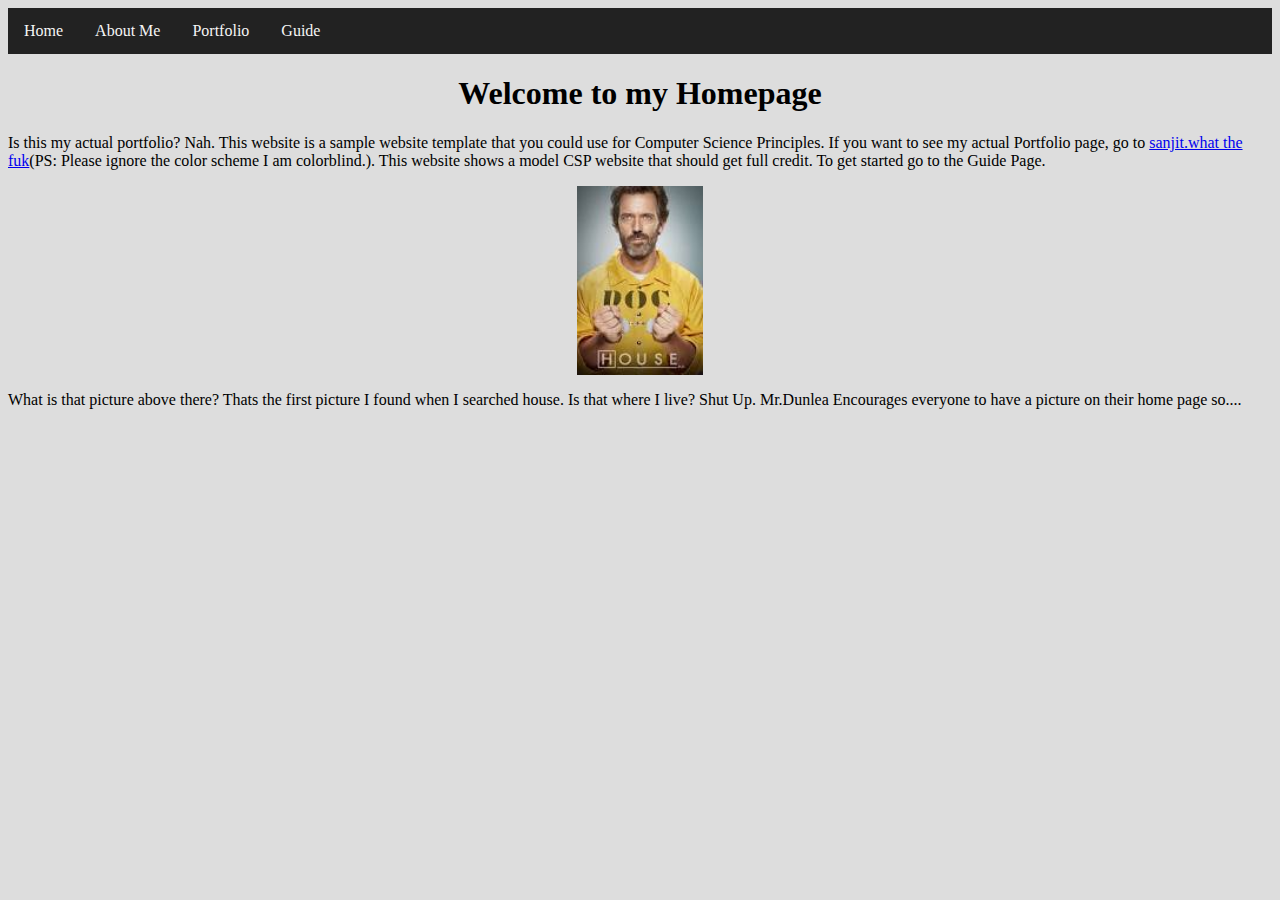
<file: index.html>
<!DOCTYPE html>
<html lang="en">

<head>
    <meta charset="UTF-8">
    <meta name="viewport" content="width=s, initial-scale=1.0">
    <title>Sanjit's CSP Guide</title>
    <link rel="stylesheet" href="css/index.css">
</head>

<body>
    <header>
        <ul class="navbar">
            <li class="nav-list"><a class="nav-links" href="index.html">Home</a></li>
            <li class="nav-list"><a class="nav-links" href="about.html">About Me</a></li>
            <li class="nav-list"><a class="nav-links" href="portfolio.html">Portfolio</a></li>
            <li class="nav-list"><a class="nav-links" href="guide.html">Guide</a></li>
        </ul>
    </header>

    <h1 class="page-title">Welcome to my Homepage</h1>
    <p class="introduction">Is this my actual portfolio? Nah. This website is a sample website template that you could
        use for Computer Science Principles. If you want to see my actual Portfolio page, go to
        <a href="http://www.sanjit.wtf">sanjit.what the fuk</a>(PS: Please ignore the color scheme I am colorblind.).
        This website shows a model CSP website that should get full credit. To get started go to the Guide Page.
    </p>

    <img class="house-pic" src="./pics/home.jfif" alt="Home Picture">
    <p>What is that picture above there? Thats the first picture I found when I searched house. Is that where I live?
        Shut Up. Mr.Dunlea Encourages everyone to have a picture on their home page so....</p>
</body>

</html>
</file>
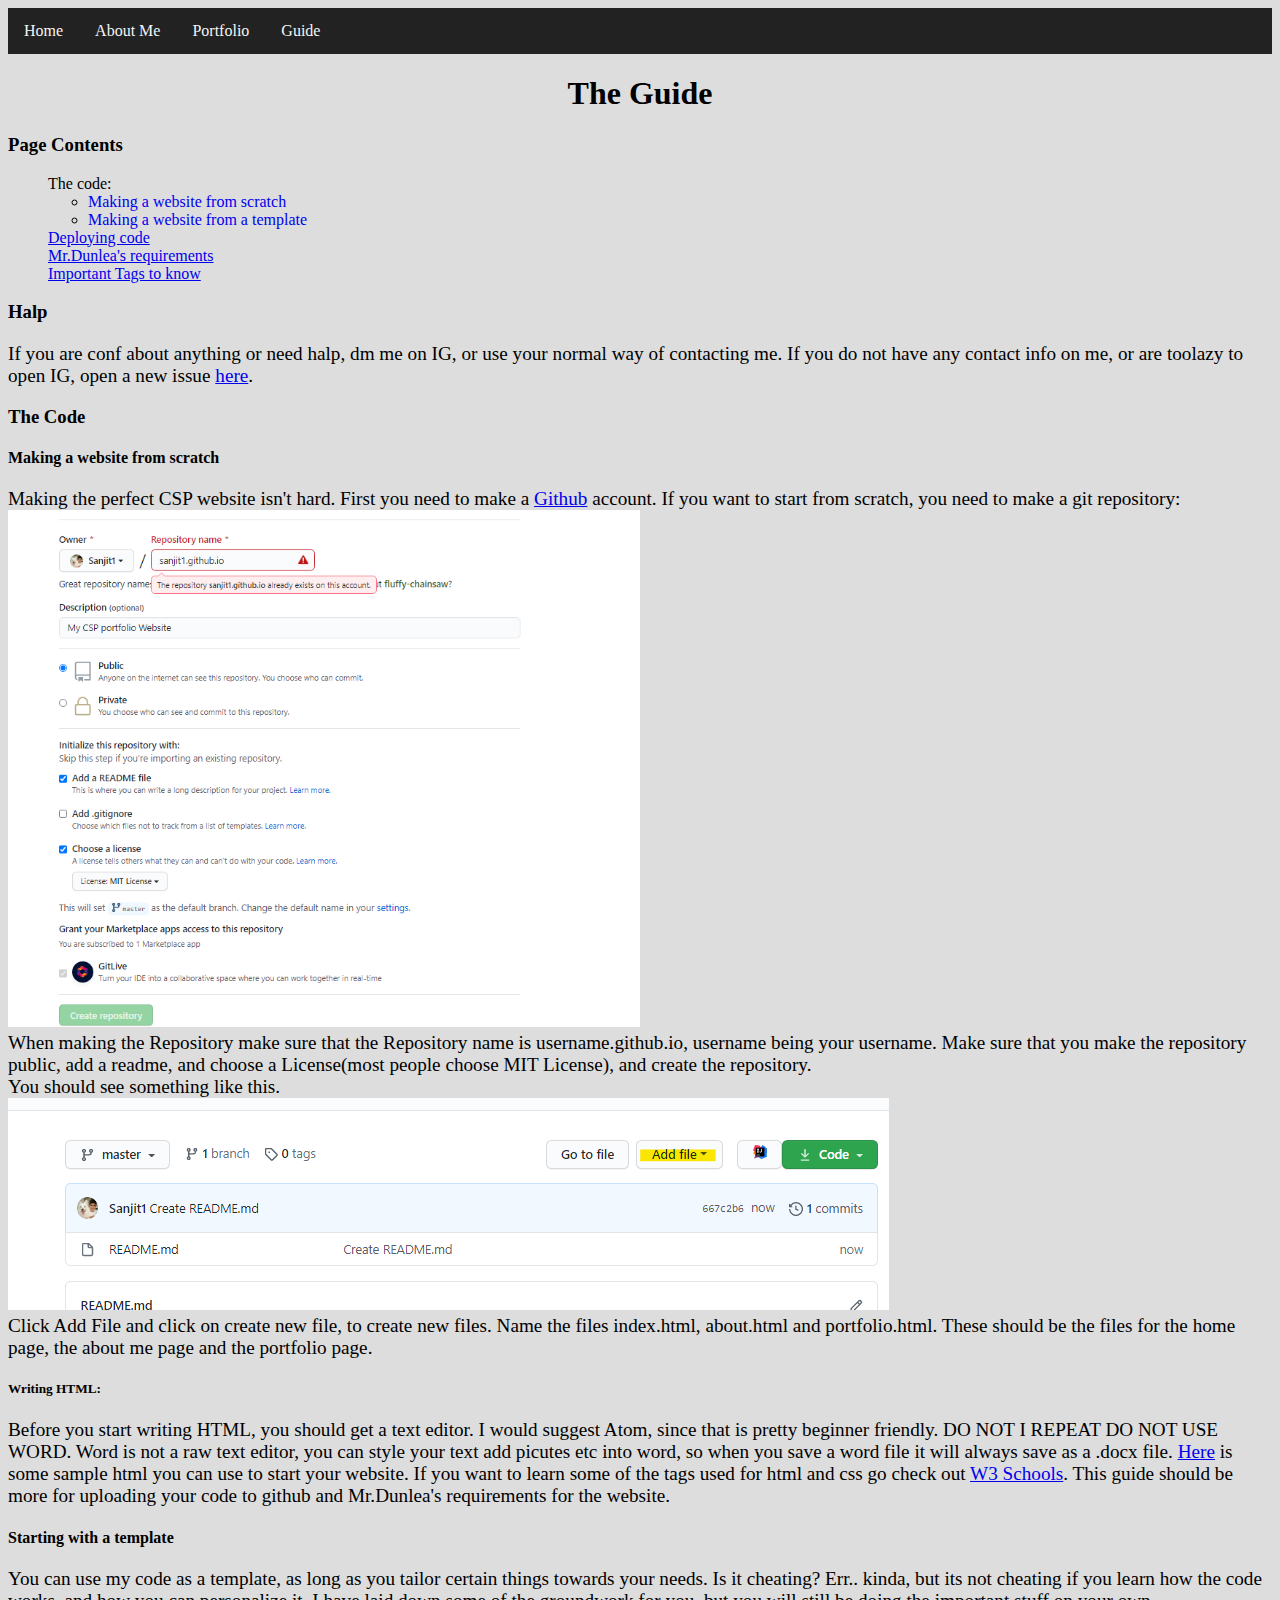
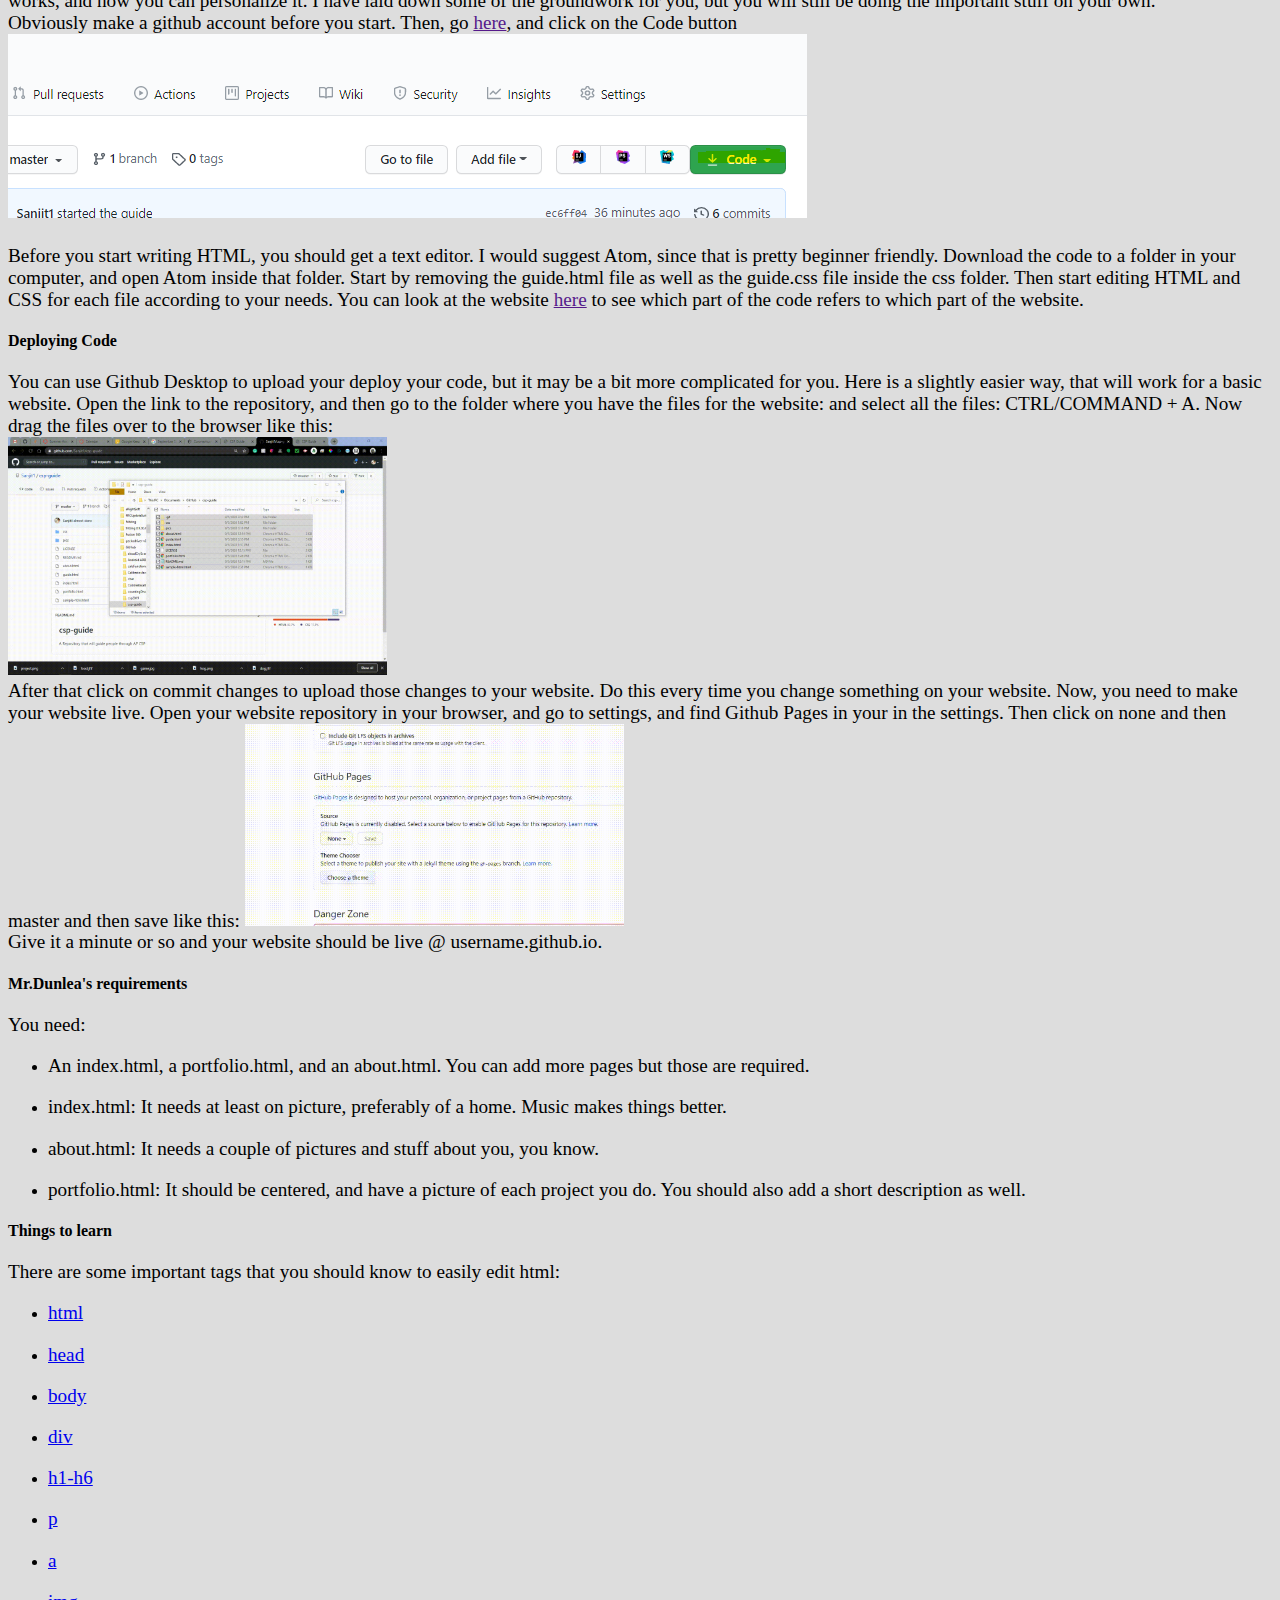
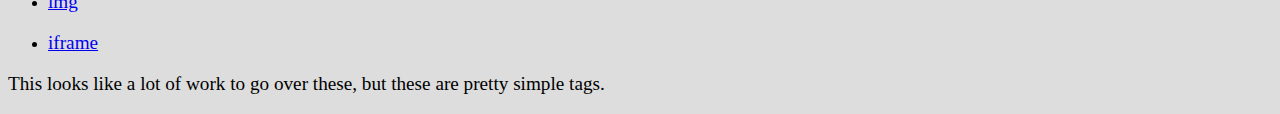
<file: guide.html>
<!DOCTYPE html>
<html lang="en">

<head>
    <meta charset="UTF-8">
    <meta name="viewport" content="width=s, initial-scale=1.0">
    <title>CSP Guide</title>
    <link rel="stylesheet" href="css/guide.css">
</head>

<body>
    <header>
        <ul class="navbar">
            <li class="nav-list"><a class="nav-links" href="index.html">Home</a></li>
            <li class="nav-list"><a class="nav-links" href="about.html">About Me</a></li>
            <li class="nav-list"><a class="nav-links" href="portfolio.html">Portfolio</a></li>
            <li class="nav-list"><a class="nav-links" href="guide.html">Guide</a></li>
        </ul>
    </header>

    <h1 class="page-title">The Guide</h1>
    <div class="content-bar">
        <h3>Page Contents</h3>
        <ul class="content">
            <li>The code:
                <ul>
                    <li class="content-list"><a class="content-links" href="#scratch">Making a website from
                            scratch</a></li>
                    <li class="content-list"><a class="content-links" href="#template">Making a website from a
                            template</a>
                    </li>
                </ul>
            </li>
            <li class="content-list"><a href="#deploying">Deploying code</a>
            </li>
            <li class="content-list"><a href="#requirements">Mr.Dunlea's requirements</a>
            </li>
            <li class="content-list"><a href="#tags">Important Tags to know</a>
            </li>
        </ul>
    </div>

    <h3>Halp</h3>
    <p>
        If you are conf about anything or need halp, dm me on IG, or use your normal way of contacting me. If you do not have any contact info on me, or are toolazy to open IG, open a new issue <a href="https://github.com/Sanjit1/csp-guide/issues/new">here<a>.
    </p>
    
    <h3>The Code</h3>
    <h4 id="scratch">Making a website from scratch</h4>
    <p>
        Making the perfect CSP website isn't hard. First you need to make a <a href="http://www.github.com">Github</a>
        account. If you want to start from scratch, you need to make a git repository:<br> <img class="repo-pic"
            src="./pics/repo-pic.png" alt="" width="50%"><br>
        When making the Repository make sure that the Repository name is username.github.io, username being your
        username. Make sure that you make the repository public, add a readme, and choose a License(most people choose
        MIT License), and create the repository.<br>
        You should see something like this.<br>
        <img src="./pics/add_page_pic.png" alt="Add Github Files"><br>
        Click Add File and click on create new file, to create new files. Name the files index.html, about.html and
        portfolio.html. These should be the files for the home page, the about me page and the portfolio page.<br>
    </p>
    <h5>Writing HTML:</h5>
    <p>Before you start writing HTML, you should get a text editor. I would suggest Atom, since that is pretty beginner
        friendly. DO NOT I REPEAT DO NOT USE WORD. Word is not a raw text editor, you can style your text add picutes etc into word, so when you save a word file it will always save as a .docx file.
        <a href="https://github.com/Sanjit1/csp-guide/blob/master/sample-html.html">Here</a> is some sample html you can use to start your website. If you want to learn some
        of
        the tags used for html and css go check out <a href="https://www.w3schools.com/">W3 Schools</a>. This guide
        should
        be more for uploading your code to github and Mr.Dunlea's requirements for the website.
    </p>
    <h4 id="template">Starting with a template</h4>
    <p>
        You can use my code as a template, as long as you tailor certain things towards your needs. Is it cheating?
        Err.. kinda, but its not cheating if you learn how the code works, and how you can personalize it. I have laid
        down some of the groundwork for you, but you will still be doing the important stuff on your own.<br>
        Obviously make a github account before you start. Then, go <a href="">here</a>, and click on the Code button
        <img src="./pics/code_down.png" alt="Download Code"><br> <br>
        Before you start writing HTML, you should get a text editor. I would suggest Atom, since that is pretty beginner
        friendly. Download the code to a folder in your computer, and open Atom inside that folder. Start by removing
        the guide.html file as well as the guide.css file inside the css folder. Then start editing HTML and CSS for
        each file according to your needs. You can look at the website <a href="">here</a> to see which part of the code
        refers to which part of the website.
    </p>

    <h4 id="#deploying">Deploying Code</h4>
    <p>
        You can use Github Desktop to upload your deploy your code, but it may be a bit more complicated for you. Here
        is a
        slightly easier way, that will work for a basic website. Open the link to the repository, and then go to the
        folder
        where you have the files for the website:
        and select all the files: CTRL/COMMAND + A. Now drag the files over to the browser like this:<br>
        <img src="./pics/uploading_files.gif" alt="Uploading Files" width="30%"><br>
        After that click on commit changes to upload those changes to your website. Do this every time you change
        something on your website. Now, you need to make your website live. Open your website repository in your
        browser, and go to settings, and find Github Pages in your in the settings. Then click on none and then master
        and then save
        like this: <img src="./pics/github_pages.gif" alt="Github Pages" width="30%"><br>
        Give it a minute or so and your website should be live @ username.github.io.
    </p>
    <h4 id="requirements">Mr.Dunlea's requirements</h4>
    <p>You need:
    <ul>
        <li>
            <p>An index.html, a portfolio.html, and an about.html. You can add more pages but those are required.</p>
        </li>
        <li>
            <p>index.html: It needs at least on picture, preferably of a home. Music makes things better.</p>
        </li>
        <li>
            <p>about.html: It needs a couple of pictures and stuff about you, you know.</p>
        </li>
        <li>
            <p>portfolio.html: It should be centered, and have a picture of each project you do. You should also add
                a
                short description as well.</p>
        </li>
    </ul>
    </p>
    <h4 id="tags">Things to learn</h4>
    <p>There are some important tags that you should know to easily edit html: </p>
    <ul>
        <li>
            <p><a href="https://www.w3schools.com/tags/tag_html.asp">html</a></p>
        </li>
        <li>
            <p><a href="https://www.w3schools.com/tags/tag_head.asp">head</a></p>
        </li>
        <li>
            <p><a href="https://www.w3schools.com/tags/tag_body.asp">body</a></p>
        </li>
        <li>
            <p><a href="https://www.w3schools.com/tags/tag_div.asp">div</a></p>
        </li>
        <li>
            <p><a href="https://www.w3schools.com/tags/tag_hn.asp">h1-h6</a></p>
        </li>
        <li>
            <p><a href="https://www.w3schools.com/tags/tag_p.asp">p</a></p>
        </li>
        <li>
            <p><a href="https://www.w3schools.com/tags/tag_a.asp">a</a></p>
        </li>
        <li>
            <p><a href="https://www.w3schools.com/tags/tag_img.asp">img</a></p>
        </li>
        <li>
            <p><a href="https://www.w3schools.com/tags/tag_iframe.asp">iframe</a></p>
        </li>
    </ul>
    <p>
        This looks like a lot of work to go over these, but these are pretty simple tags.
    </p>
</body>

</html>
</file>
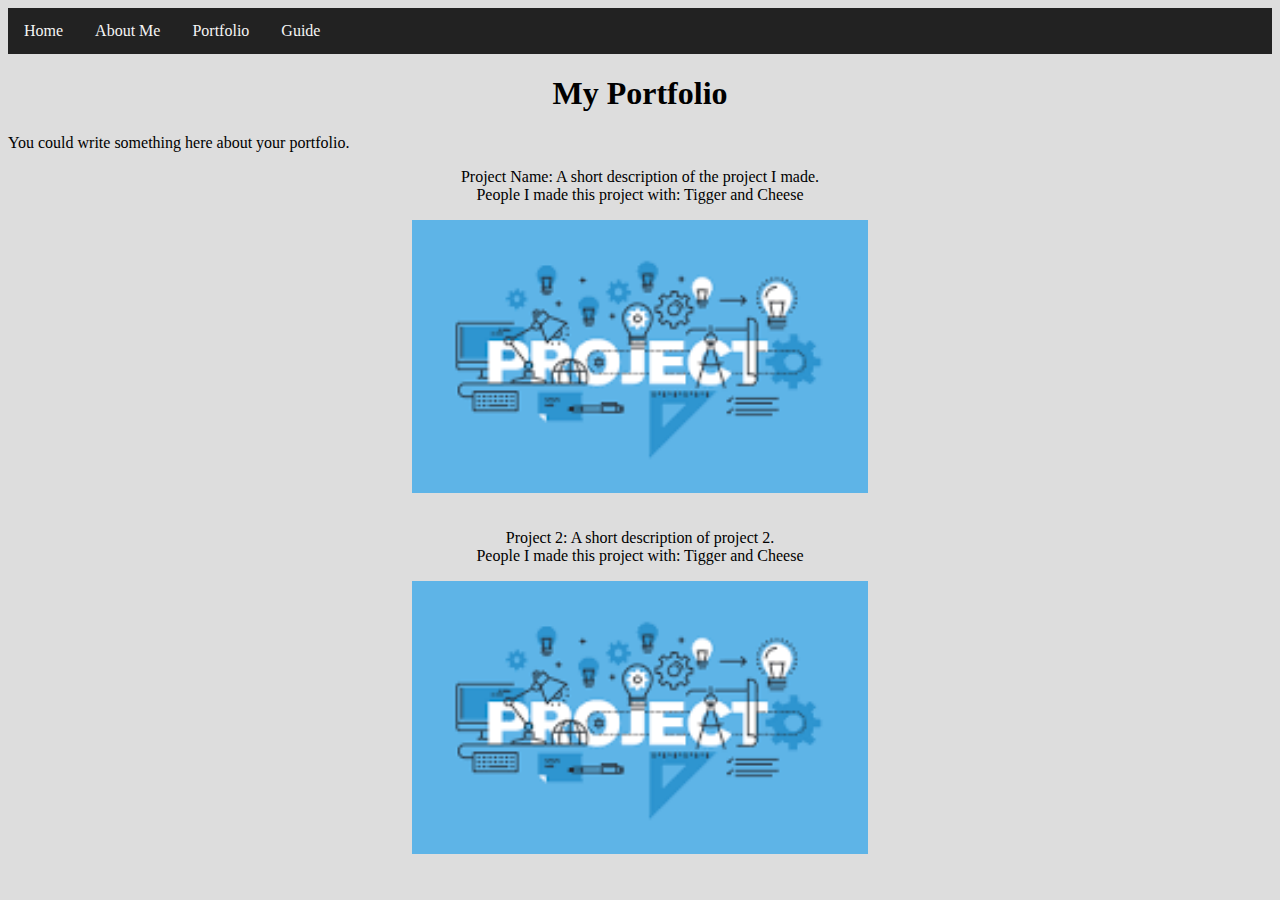
<file: portfolio.html>
<!DOCTYPE html>
<html lang="en">

<head>
    <meta charset="UTF-8">
    <meta name="viewport" content="width=s, initial-scale=1.0">
    <title>Portfolio Page</title>
    <link rel="stylesheet" href="css/portfolio.css">
</head>

<body>
    <header>
        <ul class="navbar">
            <li class="nav-list"><a class="nav-links" href="index.html">Home</a></li>
            <li class="nav-list"><a class="nav-links" href="about.html">About Me</a></li>
            <li class="nav-list"><a class="nav-links" href="portfolio.html">Portfolio</a></li>
            <li class="nav-list"><a class="nav-links" href="guide.html">Guide</a></li>
        </ul>
    </header>

    <h1 class="page-title">My Portfolio</h1>
    <p>You could write something here about your portfolio.</p>

    <!--Copy and duplicate the div below to add multiple projects-->
    <div class="project project-name">
        <p>Project Name: A short description of the project I made. <br>
            People I made this project with: Tigger and Cheese
        </p>
        <img class="project image" src="./pics/project.png" alt="Project Name">
    </div>

    <div class="project project-name">
        <p>Project 2: A short description of project 2. <br>
            People I made this project with: Tigger and Cheese
        </p>
        <img class="project image" src="./pics/project.png" alt="Project Name">
    </div>


</body>

</html>
</file>
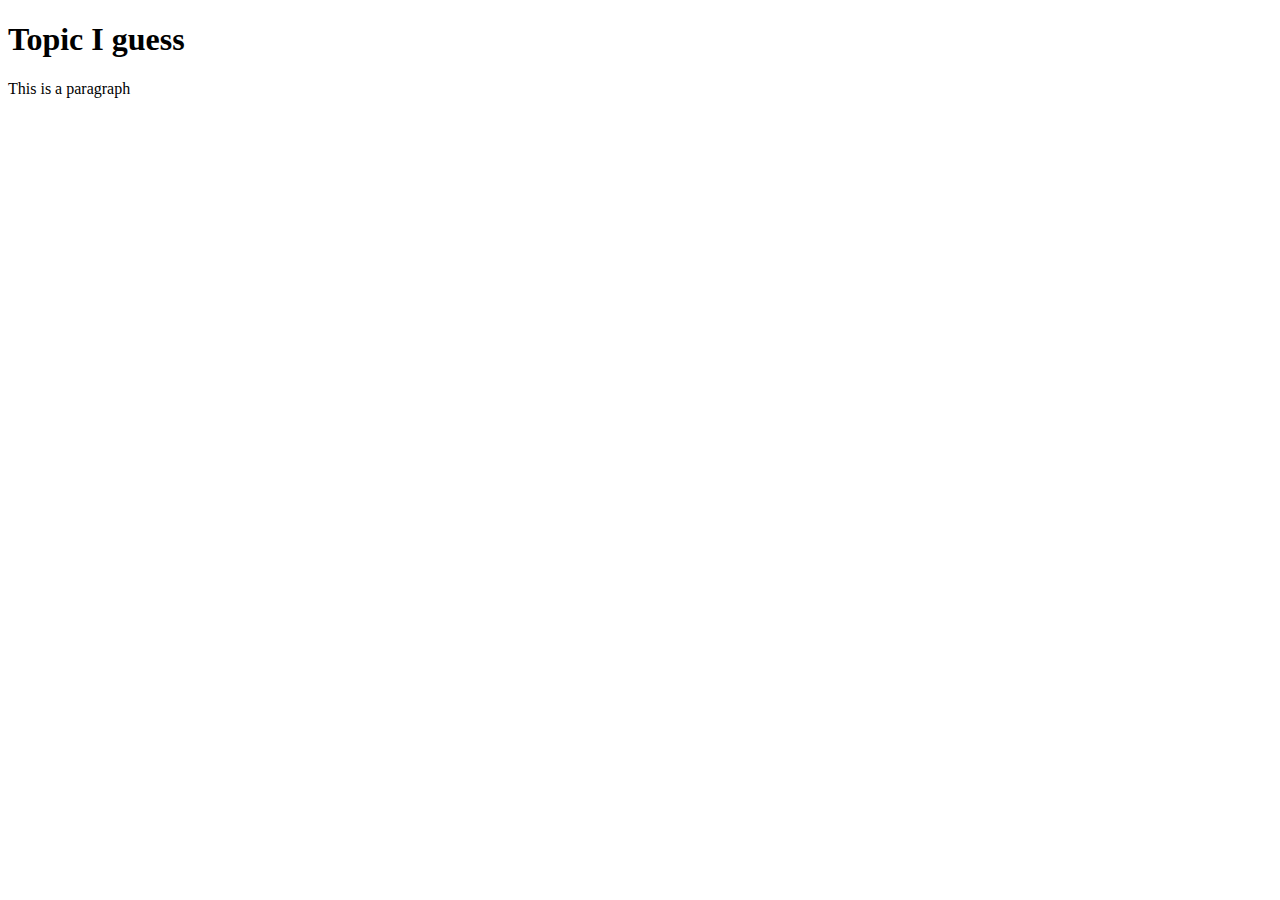
<file: sample-html.html>
<!DOCTYPE html>
<html lang="en">

<head>
    <meta charset="UTF-8">
    <meta name="viewport" content="width=device-width, initial-scale=1.0">
    <title>Title</title>
</head>

<body>
    <h1>Topic I guess</h1>
    <p>This is a paragraph</p>
</body>

</html>
</file>
<file: css/index.css>
body {
    background-color: #dddddd;
}

.navbar {
    list-style-type: none;
    margin: 0;
    padding: 0;
    overflow: hidden;
    background-color: #222;
}

.nav-list {
    float: left;
}

.nav-links {
    display: block;
    color: whitesmoke;
    text-align: center;
    padding: 14px 16px;
    text-decoration: none;
}

li a:hover {
    background-color: #8A9A5B;
}

.page-title {
    text-align: center;
}

.house-pic {
    display: block;
    margin-left: auto;
    margin-right: auto;
    width: 10%;
}
</file>
<file: css/guide.css>
body {
    background-color: #dddddd;
}

.navbar {
    list-style-type: none;
    margin: 0;
    padding: 0;
    overflow: hidden;
    background-color: #222;
}

.content {
    list-style-type: none;

}

.content-links {
    text-align: center;
    text-decoration: none;
}

.nav-list {
    float: left;
}

.nav-links {
    display: block;
    color: whitesmoke;
    text-align: center;
    padding: 14px 16px;
    text-decoration: none;
}

li a:hover {
    background-color: #8A9A5B;
}

.page-title {
    text-align: center;
}

p {
    font-size: larger;
}

p li {
    font-size: larger;
}
</file>
<file: css/portfolio.css>
body {
    background-color: #dddddd;
}

.navbar {
    list-style-type: none;
    margin: 0;
    padding: 0;
    overflow: hidden;
    background-color: #222;
}

.nav-list {
    float: left;
}

.nav-links {
    display: block;
    color: whitesmoke;
    text-align: center;
    padding: 14px 16px;
    text-decoration: none;
}

li a:hover {
    background-color: #8A9A5B;
}

.page-title {
    text-align: center;
}

.project {
    display: block;
    margin-left: auto;
    margin-right: auto;
    padding-bottom: 1%;
    width: 60%;
    text-align: center;
}
</file>
